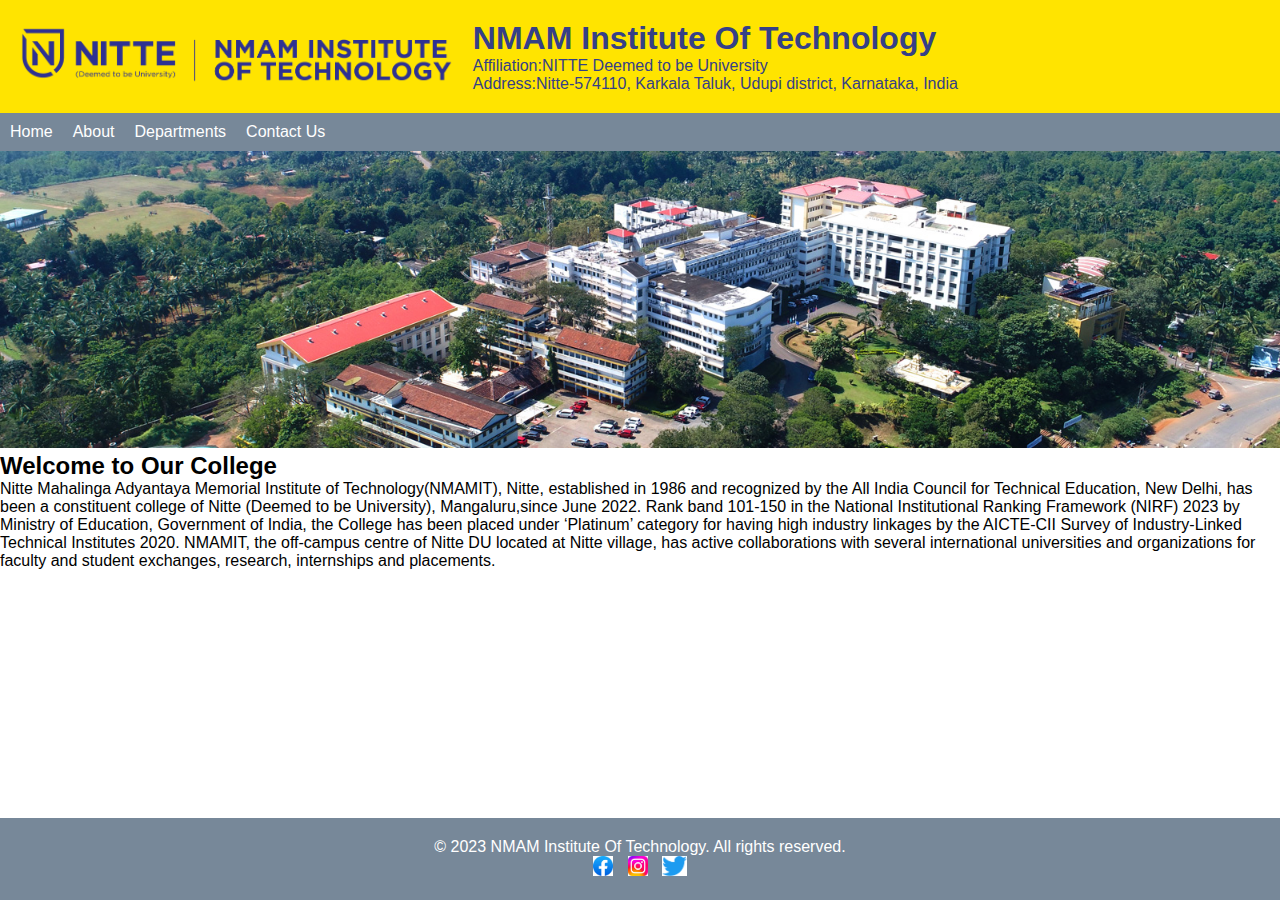
<file: index.html>
<!DOCTYPE html>
<html lang="en">
<head>
    <meta charset="UTF-8">
    <meta name="viewport" content="width=device-width, initial-scale=1.0">
    <link rel="stylesheet" href="styles.css">
    <link rel="favicon" href="favicon.png">
    <title>NMAM Institute Of Technology</title>
</head>
<body>
    <header>
        <div class="logo">
            <img src="logo.png" alt="College logo">
        </div>
        <div class="college-info">
            <h1>NMAM Institute Of Technology</h1>
            <p>Affiliation:NITTE Deemed to be University</p>
            <p>Address:Nitte-574110, Karkala Taluk, Udupi district, Karnataka, India</p>
        </div>
    </header>
    <nav>
        <ul class="menu">
        <li><a href="index2.html">Home</a></li>
        <li><a href="#">About</a></li>
        <li class="dropdown">
            <a href="#">Departments</a>
            <ul class="submenu">
                <li><a href="cse.html">Computer Science</a></li>
                <li><a href="ise.html">Information Science</a></li>
                <li><a href="cyber.html">Cyber Security</a></li>
            </ul>
        </li>
        <li><a href="#">Contact Us</a></li>
        </ul>
    </nav>
    <main>
        <!--Main content of the homepage goes here-->
        <section class="main-content">
            <img src="banner-3a-1.jpg" alt="banner1"/>
            <h2>Welcome to Our College</h2>
            <p>Nitte Mahalinga Adyantaya Memorial Institute of Technology(NMAMIT), Nitte, established in 1986
                 and recognized by the All India Council for Technical Education, New Delhi, has been a 
                 constituent college of Nitte (Deemed to be University), Mangaluru,since June 2022. Rank band 
                 101-150 in the National Institutional Ranking Framework (NIRF) 2023 by Ministry of Education,
                  Government of India, the College has been placed under ‘Platinum’ category for having high 
                  industry linkages by the AICTE-CII Survey of Industry-Linked Technical Institutes 2020.
                   NMAMIT, the off-campus centre of Nitte DU located at Nitte village, has active 
                   collaborations with several international universities and organizations for faculty and 
                   student exchanges, research, internships and placements.</p>
                    
                   <!--More content goes here-->
        </section>
    </main>
    <footer>
        <div class="footer-content">
            <p>&copy; 2023 NMAM Institute Of Technology. All rights reserved.</p>
            <div class="social-media">
                <a href="https://www.facebook.com/NMAMITsince1986"><img src="facebook.jpg" alt="Facebook"></a>
                <a href="https://l.facebook.com/l.php?u=https%3A%2F%2Fwww.instagram.com%2Fnmamit_nitte&h=AT3U9yY_qFpLxrLrdho-J6nm2deElHZI5_s5T4WKz2FA-VnV1f1M6_SZg4edP313_g_442FVCKXTgYpEHSJ-3uv8LTP5yb35nj25WvqvK5G085Wld7oBRyKNixbiNthwppujub7tUD9IFUhqHUuZ"><img src="instagram.jpg" alt="Instagram"></a>
                <a href="https://twitter.com/nmamitnitte"><img src="twitter.png" alt="Twitter"></a>
            </div>
        </div>
    </footer>
    
</body>
</html>
</file>
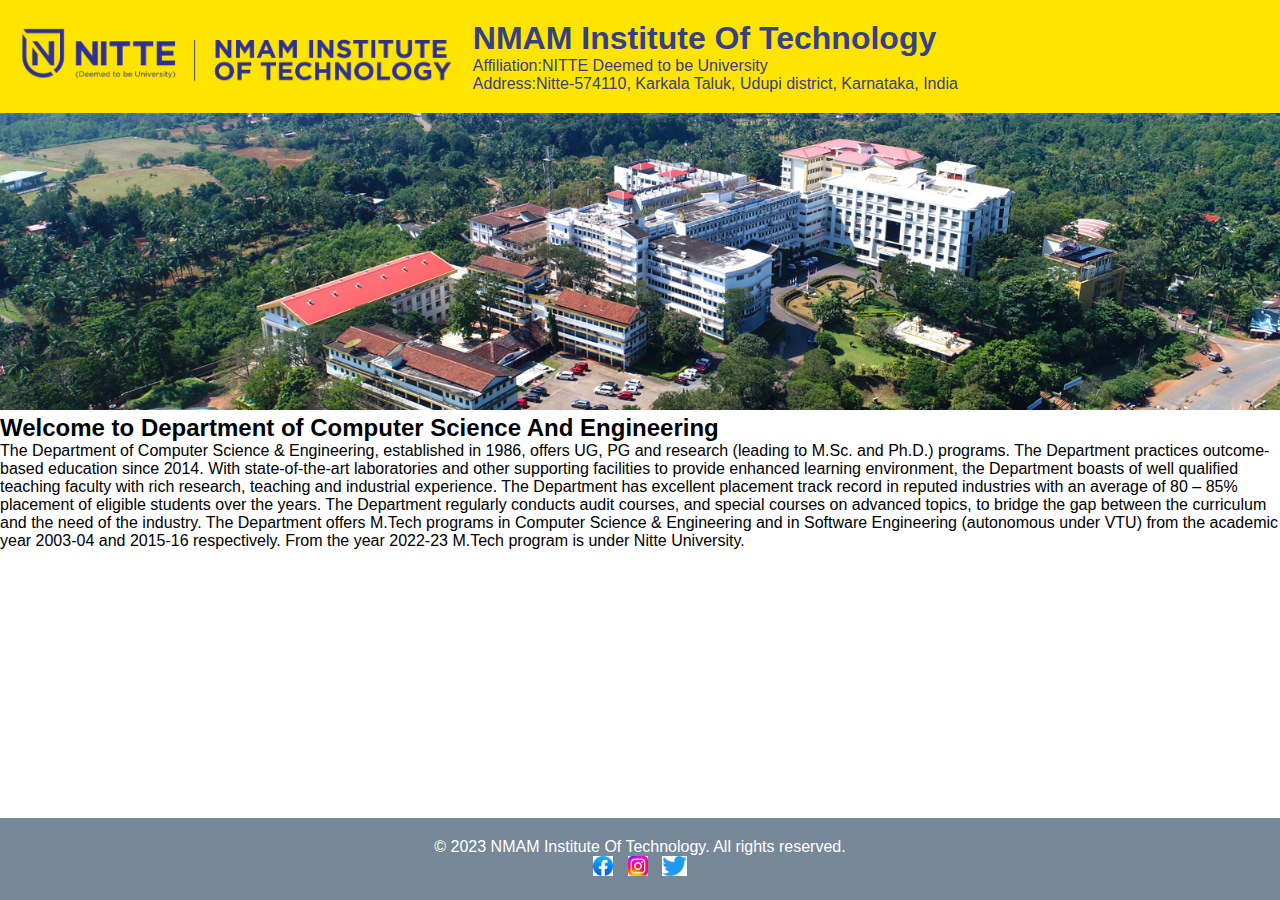
<file: cse.html>
<!DOCTYPE html>
<html lang="en">
<head>
    <meta charset="UTF-8">
    <meta name="viewport" content="width=device-width, initial-scale=1.0">
    <link rel="stylesheet" href="styles.css">
    <title>Department of Computer Science And Engineering</title>
</head>
<body>
    <header>
        <div class="logo">
            <img src="logo.png" alt="College logo">
        </div>
        <div class="college-info">
            <h1>NMAM Institute Of Technology</h1>
            <p>Affiliation:NITTE Deemed to be University</p>
            <p>Address:Nitte-574110, Karkala Taluk, Udupi district, Karnataka, India</p>
        </div>
    </header>
    <main>
        <!--Main content of the homepage goes here-->
        <section class="main-content">
            <img src="banner-3a-1.jpg" alt="banner1"/>
            <h2>Welcome to Department of Computer Science And Engineering</h2>
            <p>The Department of Computer Science & Engineering, established in 1986, offers UG, PG and 
                research (leading to M.Sc. and Ph.D.) programs. The Department practices outcome-based
                 education since 2014. With state-of-the-art laboratories and other supporting facilities 
                 to provide enhanced learning environment, the Department boasts of well qualified teaching 
                 faculty with rich research, teaching and industrial experience.

                The Department has excellent placement track record in reputed industries with an average 
                of 80 – 85% placement of eligible students over the years. The Department regularly conducts
                 audit courses, and special courses on advanced topics, to bridge the gap between the 
                 curriculum and the need of the industry. The Department offers M.Tech programs in Computer
                  Science & Engineering and in Software Engineering (autonomous under VTU) from the
                   academic year 2003-04 and 2015-16 respectively. From the year 2022-23 M.Tech program is
                    under Nitte University.</p>
                    
                   <!--More content goes here-->
        </section>
    </main>
    <footer>
        <div class="footer-content">
            <p>&copy; 2023 NMAM Institute Of Technology. All rights reserved.</p>
            <div class="social-media">
                <a href="https://www.facebook.com/NMAMITsince1986"><img src="facebook.jpg" alt="Facebook"></a>
                <a href="https://l.facebook.com/l.php?u=https%3A%2F%2Fwww.instagram.com%2Fnmamit_nitte&h=AT3U9yY_qFpLxrLrdho-J6nm2deElHZI5_s5T4WKz2FA-VnV1f1M6_SZg4edP313_g_442FVCKXTgYpEHSJ-3uv8LTP5yb35nj25WvqvK5G085Wld7oBRyKNixbiNthwppujub7tUD9IFUhqHUuZ"><img src="instagram.jpg" alt="Instagram"></a>
                <a href="https://twitter.com/nmamitnitte"><img src="twitter.png" alt="Twitter"></a>
            </div>
        </div>
    </footer>
    
</body>
</html>
</file>
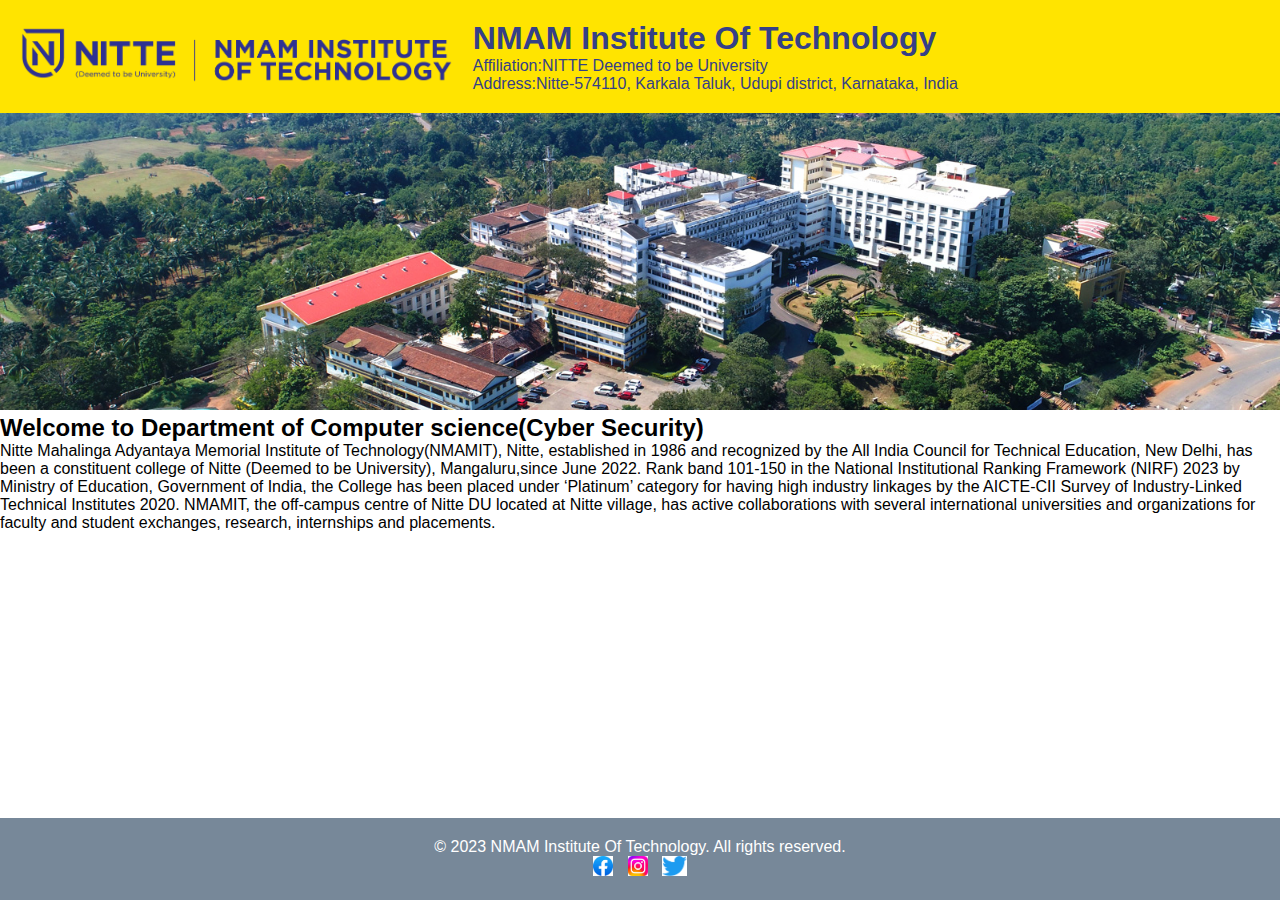
<file: cyber.html>
<!DOCTYPE html>
<html lang="en">
<head>
    <meta charset="UTF-8">
    <meta name="viewport" content="width=device-width, initial-scale=1.0">
    <link rel="stylesheet" href="styles.css">
    <title>Department of Computer Science(Cyber Security) And Engineering</title>
</head>
<body>
    <header>
        <div class="logo">
            <img src="logo.png" alt="College logo">
        </div>
        <div class="college-info">
            <h1>NMAM Institute Of Technology</h1>
            <p>Affiliation:NITTE Deemed to be University</p>
            <p>Address:Nitte-574110, Karkala Taluk, Udupi district, Karnataka, India</p>
        </div>
    </header>
    <main>
        <!--Main content of the homepage goes here-->
        <section class="main-content">
            <img src="banner-3a-1.jpg" alt="banner1"/>
            <h2>Welcome to Department of Computer science(Cyber Security)</h2>
            <p>Nitte Mahalinga Adyantaya Memorial Institute of Technology(NMAMIT), Nitte, established in 1986
                 and recognized by the All India Council for Technical Education, New Delhi, has been a 
                 constituent college of Nitte (Deemed to be University), Mangaluru,since June 2022. Rank band 
                 101-150 in the National Institutional Ranking Framework (NIRF) 2023 by Ministry of Education,
                  Government of India, the College has been placed under ‘Platinum’ category for having high 
                  industry linkages by the AICTE-CII Survey of Industry-Linked Technical Institutes 2020.
                   NMAMIT, the off-campus centre of Nitte DU located at Nitte village, has active 
                   collaborations with several international universities and organizations for faculty and 
                   student exchanges, research, internships and placements.</p>
                    
                   <!--More content goes here-->
        </section>
    </main>
    <footer>
        <div class="footer-content">
            <p>&copy; 2023 NMAM Institute Of Technology. All rights reserved.</p>
            <div class="social-media">
                <a href="https://www.facebook.com/NMAMITsince1986"><img src="facebook.jpg" alt="Facebook"></a>
                <a href="https://l.facebook.com/l.php?u=https%3A%2F%2Fwww.instagram.com%2Fnmamit_nitte&h=AT3U9yY_qFpLxrLrdho-J6nm2deElHZI5_s5T4WKz2FA-VnV1f1M6_SZg4edP313_g_442FVCKXTgYpEHSJ-3uv8LTP5yb35nj25WvqvK5G085Wld7oBRyKNixbiNthwppujub7tUD9IFUhqHUuZ"><img src="instagram.jpg" alt="Instagram"></a>
                <a href="https://twitter.com/nmamitnitte"><img src="twitter.png" alt="Twitter"></a>
            </div>
        </div>
    </footer>
</body>
</html>
</file>
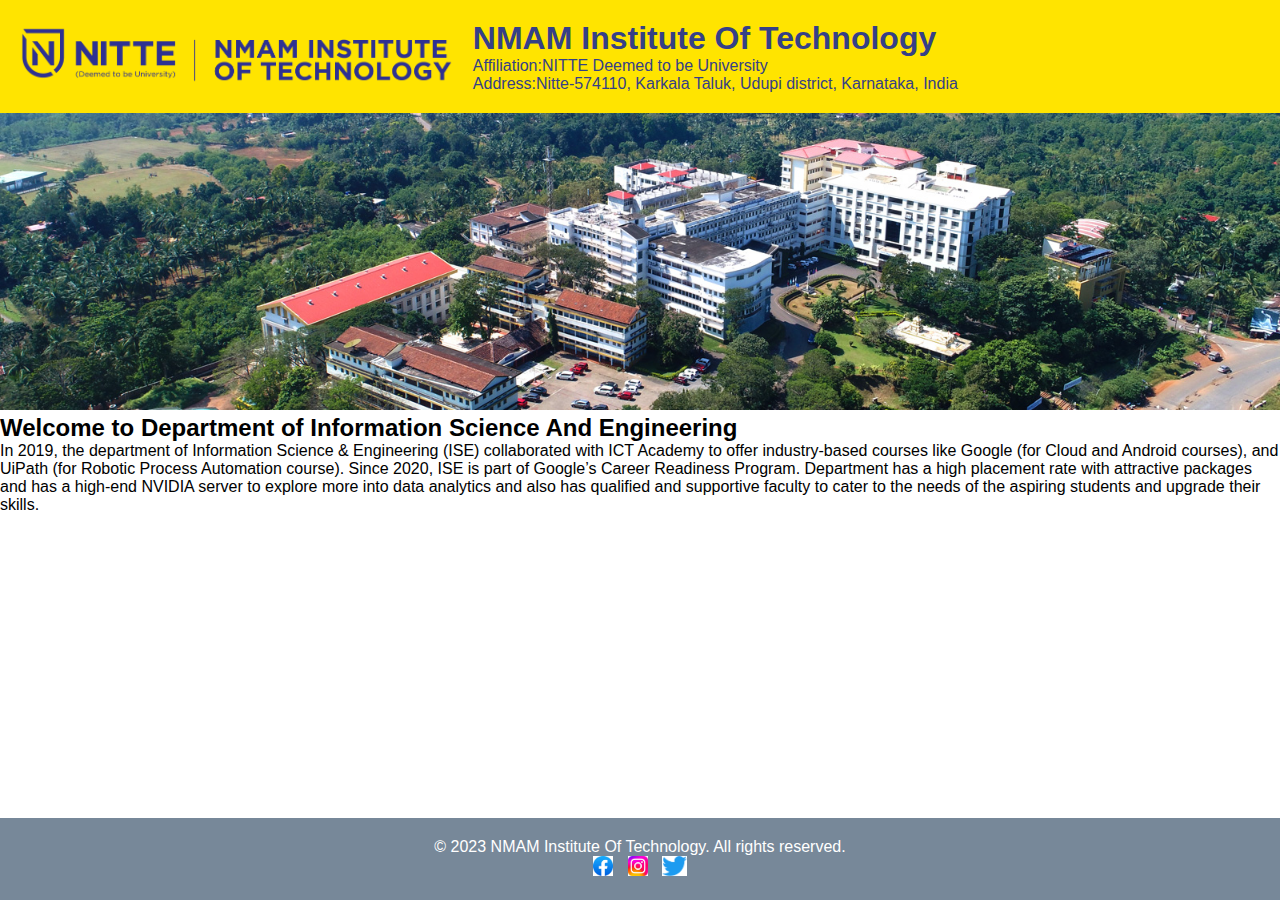
<file: ise.html>
<!DOCTYPE html>
<html lang="en">
<head>
    <meta charset="UTF-8">
    <meta name="viewport" content="width=device-width, initial-scale=1.0">
    <link rel="stylesheet" href="styles.css">
    <title>Department of Information Science And Engineering</title>
</head>
<body>
    <header>
        <div class="logo">
            <img src="logo.png" alt="College logo">
        </div>
        <div class="college-info">
            <h1>NMAM Institute Of Technology</h1>
            <p>Affiliation:NITTE Deemed to be University</p>
            <p>Address:Nitte-574110, Karkala Taluk, Udupi district, Karnataka, India</p>
        </div>
    </header>
    <main>
        <!--Main content of the homepage goes here-->
        <section class="main-content">
            <img src="banner-3a-1.jpg" alt="banner1"/>
            <h2>Welcome to Department of Information Science And Engineering</h2>
            <p>In 2019, the department of Information Science & Engineering (ISE) collaborated with ICT 
                Academy to offer industry-based courses like Google (for Cloud and Android courses),
                 and UiPath (for Robotic Process Automation course). Since 2020, ISE is part of Google’s
                  Career Readiness Program. Department has a high placement rate with attractive packages 
                  and has a high-end NVIDIA server to explore more into data analytics and also has qualified
                   and supportive faculty to cater to the needs of the aspiring students and upgrade their 
                   skills.</p>
                    
                   <!--More content goes here-->
        </section>
    </main>
    <footer>
        <div class="footer-content">
            <p>&copy; 2023 NMAM Institute Of Technology. All rights reserved.</p>
            <div class="social-media">
                <a href="https://www.facebook.com/NMAMITsince1986"><img src="facebook.jpg" alt="Facebook"></a>
                <a href="https://l.facebook.com/l.php?u=https%3A%2F%2Fwww.instagram.com%2Fnmamit_nitte&h=AT3U9yY_qFpLxrLrdho-J6nm2deElHZI5_s5T4WKz2FA-VnV1f1M6_SZg4edP313_g_442FVCKXTgYpEHSJ-3uv8LTP5yb35nj25WvqvK5G085Wld7oBRyKNixbiNthwppujub7tUD9IFUhqHUuZ"><img src="instagram.jpg" alt="Instagram"></a>
                <a href="https://twitter.com/nmamitnitte"><img src="twitter.png" alt="Twitter"></a>
            </div>
        </div>
    </footer>
</body>
</html>
</file>
<file: styles.css>
/* Reset some default styles*/
body,h1,h2,h3,p,ul,li{
    margin:0;
    padding:0;
}
/*Basic styling*/
body{
    font-family:Arial,sans-serif;
    min-height:100vh;
    display:flex;
    flex-direction:column;
}
/* Header styles*/
header{
    display:flex;
    align-items:center;
    text-align:end;
    padding: 20px;
    background-color:#FFE400;
    color:white;
}
.logo img{
    max-height:60px;
}
.college-info{
    margin-left:20px;
    color:#354087 ;
    text-align:left;
}
/*Navigation styles*/
nav{
    background-color:lightslategray;
}
.menu{
    display:flex;
    list-style:none;
    padding:10px;
}
.menu li{
    margin-right:20px;
}
.menu a{
    color:white;
    text-decoration: none;
}
img{
    max-width:100%;
    height:auto;
}
/*Dropdown menu styles*/
.submenu{
    display:none;
    position:absolute;
    background-color:lightslategray;
    list-style:none;
    padding:10px;
}
.dropdown:hover .submenu{
    display:block;
}
.submenu li{
    margin:5px 0;
}
li a:hover{
    background-color:darkgray;
    color:black;
}
/* Footer styles*/
footer{
    margin-top:auto;
    background-color:lightslategray;
    color:white;
    text-align: center;
    padding:20px;
}
.social-media img{
    height:20px;
    margin:0 5px;
}
</file>
